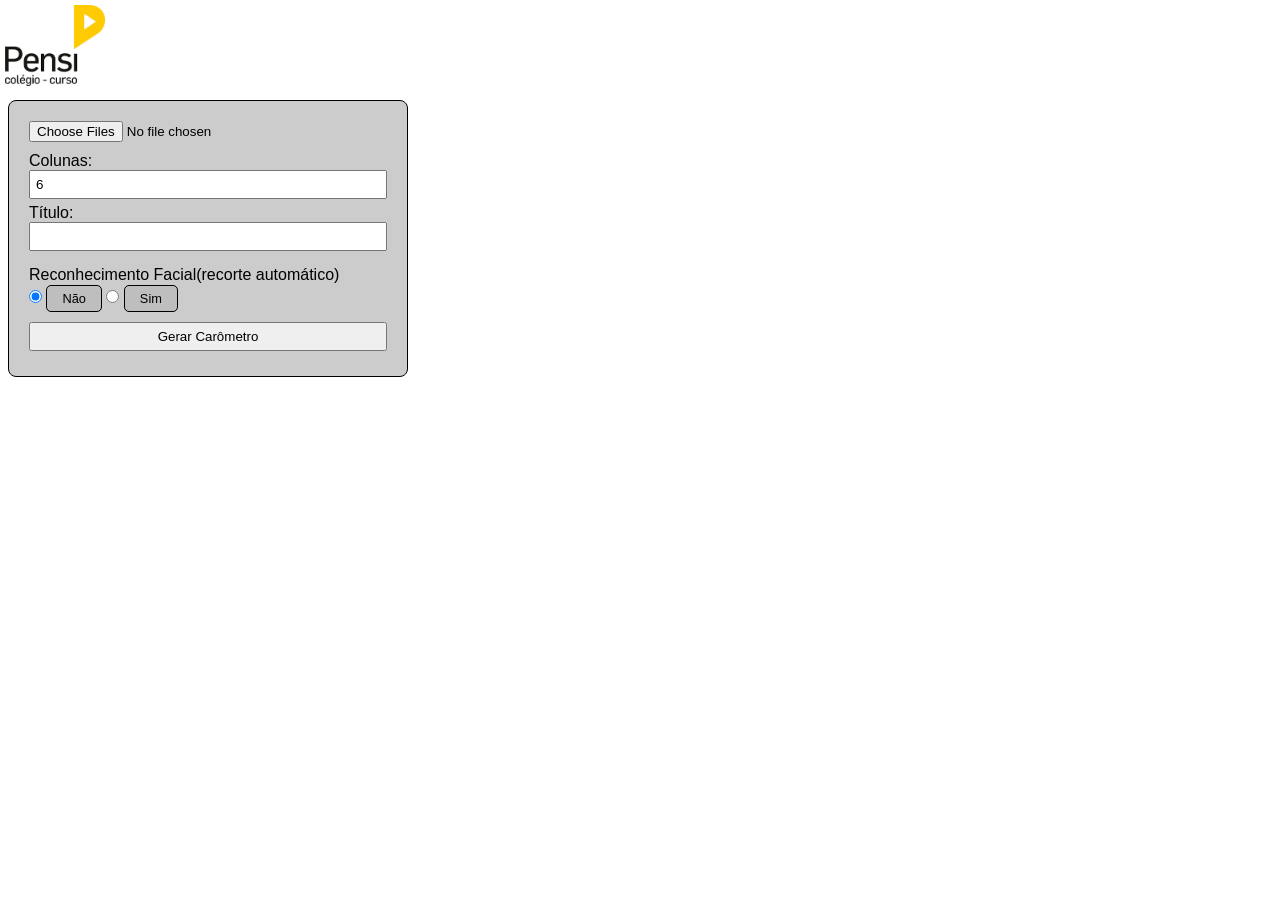
<file: index.html>
<!DOCTYPE html>
<html lang="pt-BR">

<head>
    <meta charset="UTF-8">
    <meta name="viewport" content="width=device-width, initial-scale=1.0">
    <meta http-equiv="X-UA-Compatible" content="ie=edge">
    <script src="js/jquery.js"></script>
    <script src="js/jquery.facedetection.min.js"></script>
    <title>Carômetro - Pensi</title>
    <link href="css/style.css" rel="stylesheet" type="text/css" />
</head>

<body>
    <header>
        <div id="logo" class="hidden"><img width="100" src="logo/pensi.png" id="logo" /></div>
    </header>
    <form>
        <div>
            <input id="arq" type="file" accept="image/*" multiple>
        </div>
        <div>
            <p>
                Colunas:
                <input type="number" id="col" inputmode="numeric" max="8" min="1" value="6">
            </p>
            <p>
                Título:
                <input id="titulo" type="text">
            </p>
        </div>
        <div>
            <p>Reconhecimento Facial(recorte automático)</p>
            <input type="radio" id="no" name="faceRec" value="false" checked>
            <label for="no">Não</label>
            <input type="radio" id="yes" name="faceRec" value="true">
            <label for="yes">Sim</label>
        </div>
        <div>
            <input id="btn" type="button" value="Gerar Carômetro">
        </div>
    </form>
    <div id="preview"></div>
    <script src="js/imageCrop.js"></script>
    <script>
        const btn = document.getElementById("btn");
        const input = document.getElementById("arq");
        const titulo = document.getElementById("titulo");
        const preview = document.getElementById("preview");
        const logo = document.getElementById('logo');
        const col = Number(document.getElementById("col").value);
        const radio = document.getElementById('yes');
        const arrayImages = [];
        //configurações de tamanho em cm
        const pag = {
            w: 21,
            h: 28.5
        }
        const pageMargin = 0.8;
        const imgMargin = 0.1;
        const txtHeight = 1.3;
        const imgBorder = 0.08;

        function checkData() {
            getImageArray(input.files, arrayImages);
            updateImageDisplay(arrayImages)

        }

        function updateImageDisplay(array) {
            while (preview.firstChild) {
                preview.removeChild(preview.firstChild);
            }
            let list = document.createElement('form', 'ul');
            preview.appendChild(list);
            if (arrayImages.length == 0) {
                let listItem = document.createElement('li');
                let msg = document.createElement('span');
                msg.textContent = "Nenhum arquivo de imagem selecionado";
                listItem.appendChild(msg);
                list.appendChild(listItem);
            }
            for (let i = 0; i < arrayImages.length; i++) {
                let listItem = document.createElement('li');
                let msg = document.createElement('span');
                let nome = arrayImages[i].name.split('.')[0];
                let image = document.createElement('img');
                msg.textContent = nome;
                image.src = window.URL.createObjectURL(arrayImages[i]);
                listItem.appendChild(image);
                listItem.appendChild(msg);
                list.appendChild(listItem);
            }
        }

        async function geraCarometro() {
            if (arrayImages.length > 0) { //processa imagens reduzindo o tamanho para o maxSize definido no escopo global do arquivo js
                const imgSizeW = ((pag.w - pageMargin * 2) / col) - imgMargin - imgBorder;
                let content = document.createElement('section');
                const tit = document.createElement('div');
                const div = document.createElement("div");
                const msg = document.createElement("h1");
                const progress = document.createElement("progress");
                document.body.innerHTML = "";
                div.classList = "status"
                msg.innerText = "Processando imagens..."
                div.appendChild(msg);
                div.appendChild(progress);
                document.body.appendChild(div);
                await reduceArrayImages(arrayImages, progress);
                if (radio.checked) { //verifica se o usuário marcou facedetect como sim e realiza a detecção caso positivo
                    document.body.innerHTML = "";
                    const div = document.createElement("div");
                    const msg = document.createElement("h1");
                    const progress = document.createElement("progress");
                    div.classList = "status";
                    msg.innerText = "Detectando faces..."
                    div.appendChild(msg);
                    div.appendChild(progress);
                    document.body.appendChild(div);
                    await faceDetectArray(arrayImages, progress);

                    //corte nas imagens que foram detectadas faces
                    document.body.innerHTML = "";
                    div.classList = "status";
                    msg.innerText = "Recortando imagens..."
                    div.appendChild(msg);
                    div.appendChild(progress);
                    document.body.appendChild(div);
                    await drawImages(arrayImages, progress);
                }

                //início da renderização do carômetro em tela
                document.body.innerHTML = '';
                logo.classList.remove('hidden');
                tit.id = 'cabecalho';
                tit.appendChild(logo);
                if (titulo.value == '') {
                    tit.innerHTML += '<div id="texto"><h1>CARÔMETRO</h1></div>';
                } else {
                    tit.innerHTML += `<div id="texto"><h1>${titulo.value}</h1></div>`;
                }
                content.id = 'sec';
                content.style.width = pag.w + "cm";
                content.style.height = pag.h + "cm";
                content.style.pageBreakAfter = 'always';
                document.body.appendChild(content);
                content.appendChild(tit);
                let totalHeight = $("#cabecalho").outerHeight(true) * 0.04; //tamanho do cabeçalho em pixels X 0.04 = tamanho em cm
                let divHeight = 0;
                let currentCol;
                for (i in arrayImages) {
                    const listItem = document.createElement('div');
                    const texto = document.createElement('p');
                    const nome = arrayImages[i].fileOriginal.name.split('.')[0];
                    const img = document.createElement('img');
                    let txtHeightStyle = txtHeight;
                    let imgSizeH = imgSizeW / arrayImages[i].width * arrayImages[i].height + imgBorder * 2 + imgMargin * 2;
                    currentCol = i % col;
                    if (currentCol == 0) {
                        if (totalHeight + divHeight > pag.h) {
                            const newTit = tit.cloneNode(true);
                            content = content.cloneNode(false);
                            document.body.appendChild(content);
                            content.appendChild(newTit);
                            totalHeight = $("#cabecalho").outerHeight(true) * 0.04;
                        }
                        var list = document.createElement('div')
                        list.className = "container";
                        list.id = `div${Number.parseInt(i / col)}`
                        content.appendChild(list);
                    }
                    divHeight = Math.max(imgSizeH + txtHeight, divHeight);
                    list.style.height = divHeight + "cm";
                    listItem.className = "box";
                    listItem.id = `box${i}`;
                    listItem.style.marginRight = imgMargin + "cm";
                    listItem.style.marginBottom = imgMargin + "cm";
                    listItem.style.borderWidth = imgBorder + "cm";
                    img.style.width = imgSizeW + "cm";
                    img.className = "imagem";
                    img.id = 'img' + i;
                    img.src = window.URL.createObjectURL(arrayImages[i].fileCrop);
                    texto.textContent = nome;
                    texto.style.width = imgSizeW + "cm";
                    texto.style.height = Math.max(txtHeight, divHeight - imgSizeH) + "cm";
                    texto.style.wordWrap = "break-word";
                    list.appendChild(listItem);
                    listItem.appendChild(img);
                    listItem.appendChild(texto);
                    if (currentCol == col - 1 || arrayImages.length - 1 == i) {
                        for (c = 0; c < col; c++) {
                            const currentBoxTextHeight = $(`#box${i-c} p`)[0].style.height.split("cm")[0];
                            const currentBoxImageHeight = imgSizeW / arrayImages[i - c].width * arrayImages[i - c].height + imgBorder * 2 + imgMargin * 2;
                            const currentContainer = $(`#div${Number.parseInt(i / col)}`)[0];
                            const currentContainerHeight = divHeight
                            txtHeightStyle = currentContainerHeight - currentBoxImageHeight;
                            $(`#box${i-c} p`)[0].style.height = txtHeightStyle + "cm";
                        }
                        totalHeight += divHeight;
                    }
                }
            } else {
                while (preview.firstChild) {
                    preview.removeChild(preview.firstChild);
                }
                const list = document.createElement('form', 'ul');
                const listItem = document.createElement('li');
                const msg = document.createElement('span');
                preview.appendChild(list);
                msg.textContent = "Nenhum arquivo de imagem selecionado";
                listItem.appendChild(msg);
                list.appendChild(listItem);
            }
        }

        input.addEventListener('change', checkData);
        btn.addEventListener('click', geraCarometro);
    </script>
</body>

</html>
</file>
<file: css/style.css>
html,
body,
body * {
    font-family: sans-serif;
    box-sizing: border-box;
    margin: 0;
    padding: 0;
}

body {
    margin: 5px;
}

p {
    font-size: 12pt;
    vertical-align: middle;
    text-align: center;
}

form {
    display: grid;
    row-gap: 10px;
    width: 400px;
    background: #ccc;
    margin: 10px 3px;
    padding: 20px;
    border: 1px solid black;
    border-style: groove;
    border-radius: 8px;
}

form p {
    text-align: left;
    margin-bottom: 5px;
}

form ol {
    padding: 5px;
}

form li,
ul>li {
    display: flex;
    background: #eee;
    justify-content: space-between;
    list-style-type: none;
    border: 1px solid black;
    width: 100%;
    border-radius: 5px;
}

form img {
    height: 64px;
    order: 1;
    border-radius: 0 5px 5px 0;
}

form span {
    display: table;
    box-sizing: border-box;
    vertical-align: middle;
    margin: auto;
    padding: 5px;
    font-size: 8pt;
}

form label {
    background-color: rgb(190, 190, 190);
    padding: 5px 15px;
    border-radius: 5px;
    border: 1px ridge black;
    font-size: 0.8rem;
    height: auto;
    text-align: center;
}

form input[type="button"] {
    padding: 5px 15px;
    text-align: center;
    width: 100%;
    margin: 5px auto;
}

form input[type="text"],
form input[type="number"] {
    width: 100%;
    padding: 5px;
}

form label:hover,
form button:hover {
    background-color: rgb(0, 0, 0);
    color: white;
}

form label:active,
form button:active {
    background-color: #0D3F8F;
    color: white;
}

section {
    border-color: grey;
    border-style: solid;
    border-width: 2px;
    border-radius: 30px;
    padding-bottom: 80px;
    width: 21cm;
}

.container {
    width: 100%;
    text-align: center;
    vertical-align: top;
    margin-right: auto;
    margin-left: auto;
    min-height: fit-content;
}

.box {
    display: inline-table;
    border-color: black;
    border-style: groove;
    vertical-align: top;
    border-radius: 15px;
    padding: 0;
}

.box>img,
.box p {
    border-radius: 14px 14px 0px 0px;
    font-size: 6pt;
    margin: 0;
}

.status {
    width: 100%;
    text-align: center;
    color: brown;
}

progress {
    width: 50%;
}

#cabecalho {
    display: grid;
    grid-template-columns: 10% 90%;
    margin: 0.5cm;
}

#texto {
    display: grid;
    justify-content: center;
    list-style-type: none;
    vertical-align: middle;
    text-align: center;
    font-weight: bold;
}

#texto h1 {
    display: table;
    box-sizing: border-box;
    vertical-align: middle;
    margin: auto;
    padding: 5px;
    font-size: 40px;
}
</file>
